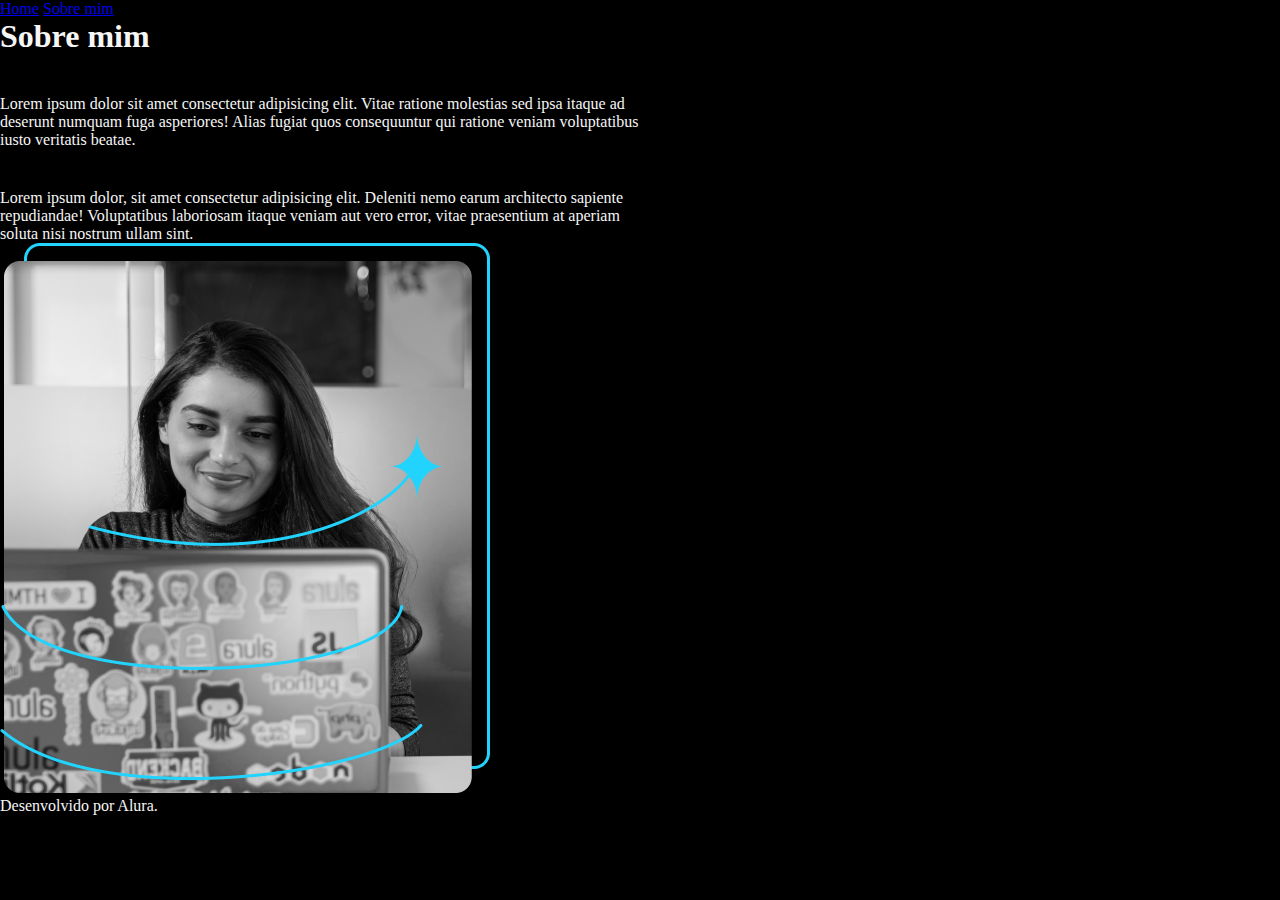
<file: about.html>
<!DOCTYPE html>
<html lang="en">
<head>
    <meta charset="UTF-8">
    <meta name="viewport" content="width=device-width, initial-scale=1.0">
    <title>Sobre mim</title>
    <link rel="stylesheet" href="./css/style.css">
</head>
<body>
    <header>
        <nav>
            <a href="index.html">Home</a>
            <a href="about.html">Sobre mim</a>
        </nav>
    </header>
    <main>
        <div class="apresentacao__conteudo">
            <h1>Sobre mim</h1>
            <p>Lorem ipsum dolor sit amet consectetur adipisicing elit. Vitae ratione molestias sed ipsa itaque ad deserunt numquam fuga asperiores! Alias fugiat quos consequuntur qui ratione veniam voluptatibus iusto veritatis beatae.</p>
            <p>Lorem ipsum dolor, sit amet consectetur adipisicing elit. Deleniti nemo earum architecto sapiente repudiandae! Voluptatibus laboriosam itaque veniam aut vero error, vitae praesentium at aperiam soluta nisi nostrum ullam sint.</p>
        </div>
        <img src="./assets/Imagem.png" alt="Foto da Joana Santos programando">
    </main>
    <footer>
        <p>Desenvolvido por Alura.</p>
    </footer>
</body>
</html>
</file>
<file: css/style.css>
@import url('https://fonts.googleapis.com/css2?family=Krona+One&family=Montserrat:wght@400;600&display=swap');

:root {
    --cor-primaria: #000000;
    --cor-secundaria: #F6F6F6;
    --cor-terciaria: #22D4FD;
    --cor-hover: #272727;

    --fonte-primaria: 'Krona One', sans-serif;
    --fonte-secundaria: 'Montserrat', sans-serif;
}
*{
    margin: 0;
    padding: 0;
}

body{
    box-sizing: border-box;
    background-color: var(--cor-primaria);
    color: var(--cor-secundaria);
}
.cabecalho{
    padding: 2% 0% 0% 15%;
}
.cabecalho__menu{
    display: flex;
    gap: 80px;
}
.cabecalho__menu__link{
    font-family: var(--fonte-secundaria);
    font-size: 1.5rem;
    font-weight: 600;
    color: var(--cor-terciaria);
    text-decoration: none;
}
.apresentacao{
    padding: 5% 15%;
    display: flex;
    align-items: center;
    justify-content: space-between;
    gap: 82px;
}
.apresentacao__conteudo{
    width: 50%;
    display: flex;
    flex-direction: column;
    gap: 40px;
}

.apresentacao__conteudo__titulo{
    font-size: 2.25rem;
    font-family: var(--fonte-primaria);
}
.titulo-destaque{
    color: var(--cor-terciaria);
}
.apresentacao__conteudo__texto{
    font-size: 1.5rem;
    font-family: var(--fonte-secundaria);
}

.apresentacao__links{
    display: flex;
    flex-direction: column;
    justify-content: space-between;
    align-items: center;
    gap: 32px;
}
.apresentacao__links__subtitulo{
    font-family: var(--fonte-primaria);
    font-weight: 400;
    font-size: 1.5rem;
}
.apresentacao__links__navegacao{
    display: flex;
    justify-content: center;
    gap: 16px;
    border: 2px solid var(--cor-terciaria);
    width: 50%;
    text-align: center;
    border-radius: 8px;
    font-size: 1.5rem;
    font-weight: 600;
    padding: 21.5px 0;
    text-decoration: none;
    color: var(--cor-secundaria);
    font-family: var(--fonte-secundaria);
}
.apresentacao__links__navegacao:hover{
    background-color: var(--cor-hover);
}
.apresentacao__imagem{
    width: 50%;
}
.rodape{
    color: var(--cor-primaria);
    background-color: var(--cor-terciaria);
    padding: 24px;
    text-align: center;
    font-family: var(--fonte-secundaria);
    font-size: 1.5rem;
    font-weight: 400;
}

@media (max-width: 1200px){
    
    .cabecalho{
        padding: 10%;   
    }

    .cabecalho__menu{
        justify-content: center;
    }
    
    .apresentacao{
        flex-direction: column-reverse;
        padding: 5%;
    }

    .apresentacao__conteudo{
        width: auto;
    }
}
</file>
